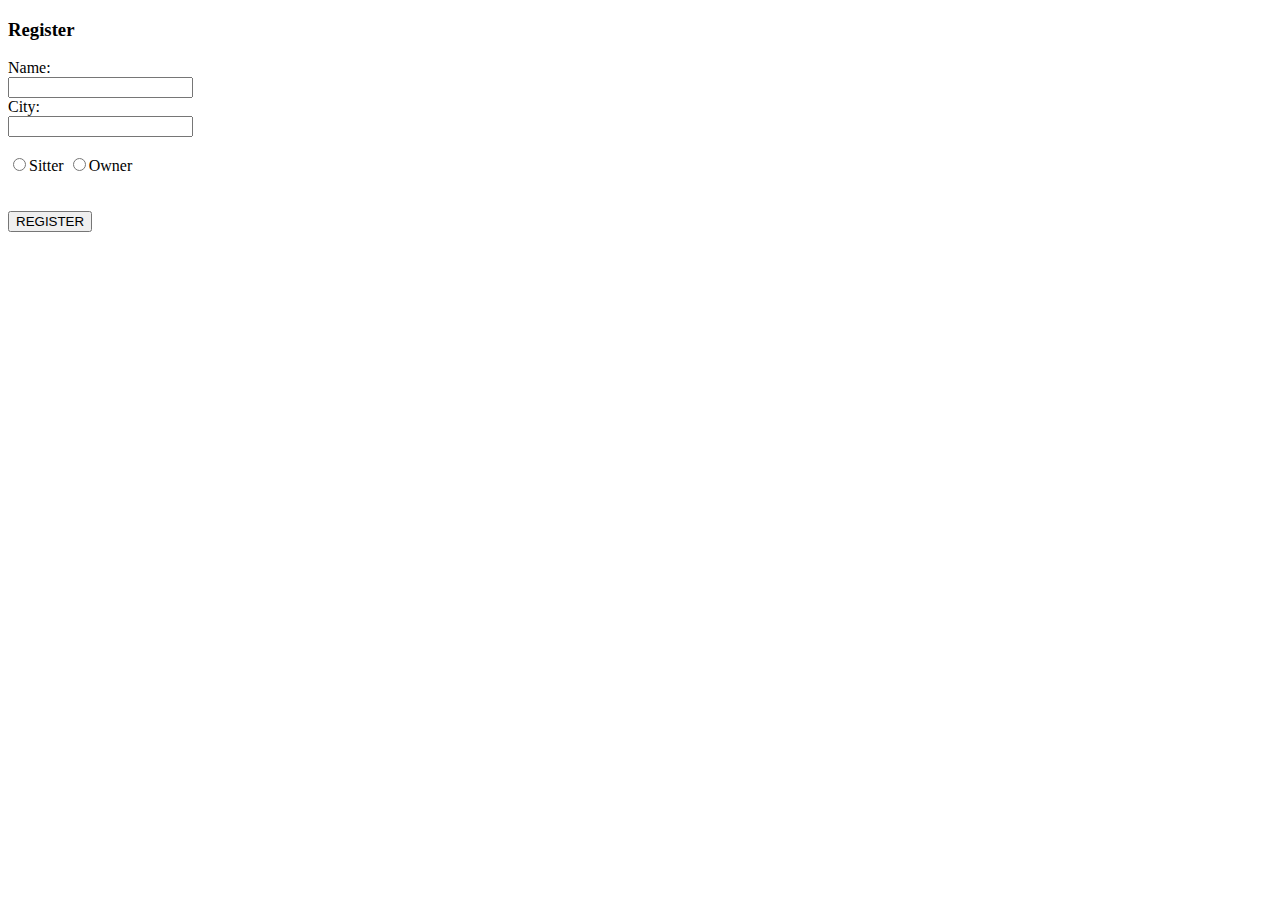
<file: target/classes/static/partials/registration.html>
<!DOCTYPE html>
<html lang="en">
<head>
<meta charset="UTF-8">
<title>Registration</title>
</head>
<body>
	<div>
		<form novalidate>
			<h3>Register</h3>
			Name:<br> <input type="text" ng-model="user.name"><br>
			City:<br> <input type="text" ng-model="user.city"> <br>
			<br>
			<form>
				<input type="radio" ng-model="userType" value="sitter">Sitter
				<input type="radio" ng-model="userType" value="owner">Owner
			</form>
			<br> <br>
			<button ng-click="register(userType)">REGISTER</button>
		</form>
	</div>
</body>
</html>
</file>
